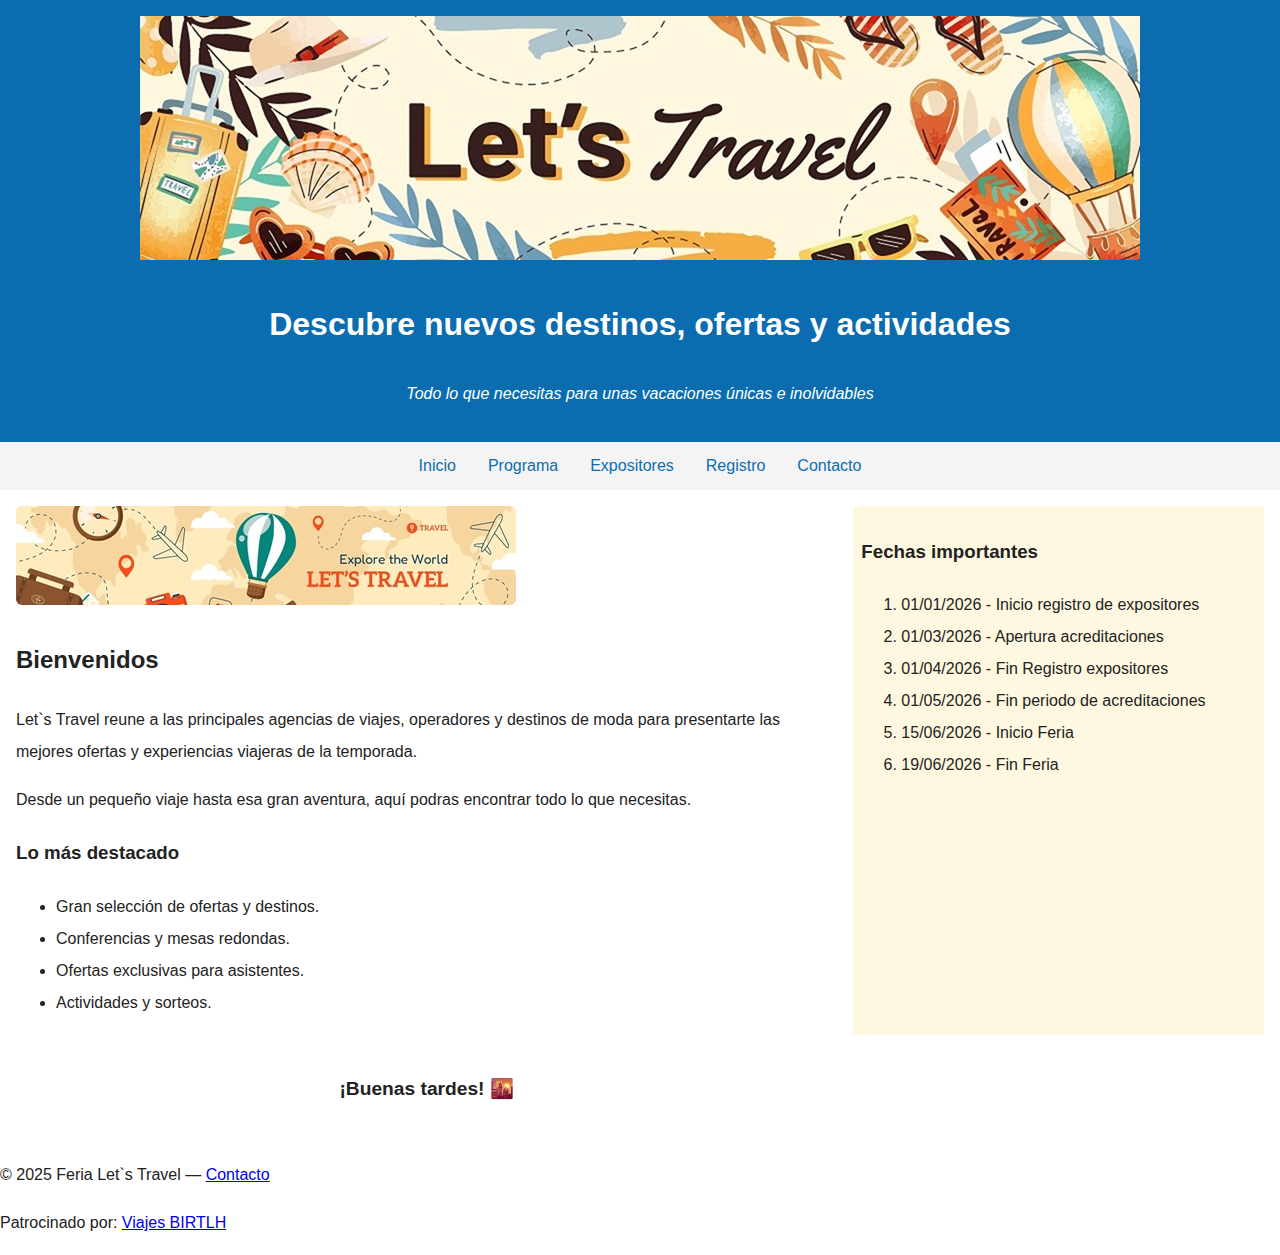
<file: index.html>
<!doctype html>
<html lang="es">
<head>
	<!-- 🔹 Uso de scripts -->
	<script src="funciones/funciones.js" defer></script>
  <!-- 🔹 Metadatos del documento -->
  <meta charset="utf-8"> <!-- Codificación de caracteres en UTF-8 -->
  <meta name="viewport" content="width=device-width,initial-scale=1"> <!-- Hace el sitio adaptable a móviles -->
  <title>Feria de Viajes - Inicio</title> <!-- Título que aparece en la pestaña del navegador -->
  
  <!-- 🔹 Enlace al archivo de estilos CSS externo -->
  <link rel="stylesheet" href="estilos/estilos.css">
</head>

<body>
  <!-- ================= CABECERA ================= -->
  <header class="cabecera">
    <!-- Logotipo principal de la feria -->
    <img src="imagenes/logo_feria.jpg" alt="Logo Feria" class="logo-small">
    
    <!-- Título principal del sitio -->
    <h1>Descubre nuevos destinos, ofertas y actividades</h1>
    
    <!-- Subtítulo o lema de la feria -->
    <p class="subtitulo">
      Todo lo que necesitas para unas vacaciones únicas e inolvidables
    </p>
  </header>


  <!-- ================= MENÚ DE NAVEGACIÓN ================= -->
  <nav class="menu">
    <!-- Lista de enlaces a las diferentes páginas del sitio -->
    <ul>
      <li><a href="index.html">Inicio</a></li>
      <li><a href="programa.html">Programa</a></li>
      <li><a href="expositores.html">Expositores</a></li>
      <li><a href="registro.html">Registro</a></li>
      <li><a href="contacto.html">Contacto</a></li>
    </ul>
  </nav>


  <!-- ================= CONTENIDO PRINCIPAL ================= -->
  <main class="contenido">
    
    <!-- ---- SECCIÓN PRINCIPAL (información general) ---- -->
    <section>
      <!-- Imagen de cabecera o banner principal -->
      <img src="imagenes/banner_feria.jpg" alt="Panorámica feria de viajes" class="banner">
      
      <!-- Subtítulo de bienvenida -->
      <h2>Bienvenidos</h2>
      
      <!-- Párrafos descriptivos sobre la feria -->
      <p>Let`s Travel reune a las principales agencias de viajes, operadores y destinos de moda para presentarte las mejores ofertas y experiencias viajeras de la temporada.</p>
      <p>Desde un pequeño viaje hasta esa gran aventura, aquí podras encontrar todo lo que necesitas.</p>
      
      <!-- Lista con los aspectos más destacados de la feria -->
      <h3>Lo más destacado</h3>
      <ul>
        <li>Gran selección de ofertas y destinos.</li>
        <li>Conferencias y mesas redondas.</li>
        <li>Ofertas exclusivas para asistentes.</li>
        <li>Actividades y sorteos.</li>
      </ul>
    </section>


    <!-- ---- BARRA LATERAL (información adicional) ---- -->
    <aside class="aside">
      <!-- Listado de fechas clave del evento -->
      <h3>Fechas importantes</h3>
      <ol>
        <li>01/01/2026 - Inicio registro de expositores</li>
        <li>01/03/2026 - Apertura acreditaciones</li>
        <li>01/04/2026 - Fin Registro expositores</li>
        <li>01/05/2026 - Fin periodo de acreditaciones</li>
        <li>15/06/2026 - Inicio Feria</li>
        <li>19/06/2026 - Fin Feria</li>
      </ol>
    </aside>
  </main>


  <!-- ================= PIE DE PÁGINA ================= -->
  <footer>
    <!-- Derechos de autor y enlace a la página de contacto -->
    <p>© 2025 Feria Let`s Travel — <a href="contacto.html">Contacto</a></p>
    
  <!-- Enlace externo al patrocinador -->
    <p>
      Patrocinado por:
      <a href="https://www.birt.eus/"id="enlace-birtlh" target="_blank" rel="noopener">
        Viajes BIRTLH 
      </a>
    </p>
	<p id="mensaje-hover" style="color: #0b6db0; font-weight: bold;"></p>
  </footer>
</body>
</html>
</file>
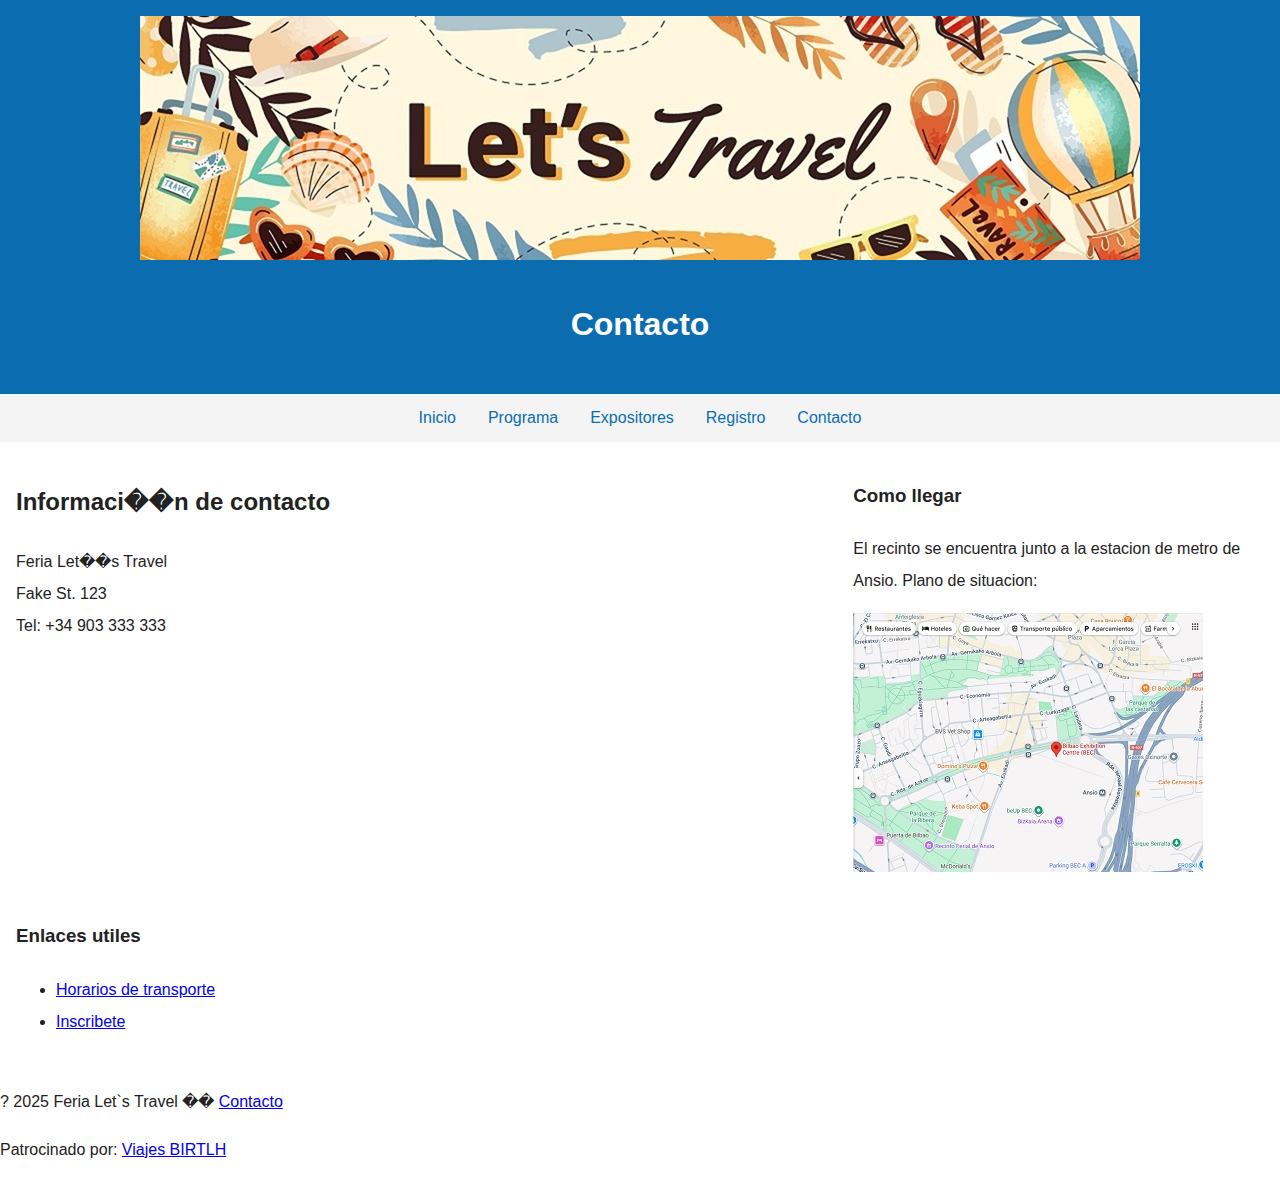
<file: contacto.html>
<!doctype html>
<html lang="es">
<head>
	<!--  Uso de scripts -->
	<script src="funciones/funciones.js" defer></script>
  <!--  Metadatos del documento -->
  <meta charset="utf-8"> <!-- Codificación UTF-8 para admitir caracteres especiales -->
  <meta name="viewport" content="width=device-width,initial-scale=1"> <!-- Ajuste del diseño a pantallas móviles -->
  <title>Contacto - Feria de Viajes</title> <!-- Título visible en la pestaña del navegador -->

  <!-- Enlace a la hoja de estilos com�n -->
  <link rel="stylesheet" href="estilos/estilos.css">
</head>

<body>
  <!-- ================= CABECERA ================= -->
  <header class="cabecera">
    <!-- Logotipo de la feria -->
    <img src="imagenes/logo_feria.jpg" alt="Logo Feria" class="logo-small">
    <!-- T��tulo principal de la p��gina -->
    <h1>Contacto</h1>
  </header>

  <!-- ================= MENU DE NAVEGACION ================= -->
  <nav class="menu">
    <!-- Lista de enlaces internos del sitio -->
    <ul>
      <li><a href="index.html">Inicio</a></li>
      <li><a href="programa.html">Programa</a></li>
      <li><a href="expositores.html">Expositores</a></li>
      <li><a href="registro.html">Registro</a></li>
      <li><a href="contacto.html">Contacto</a></li>
    </ul>
  </nav>

  <!-- ================= CONTENIDO PRINCIPAL ================= -->
  <main class="contenido">

    <!-- ---- SECCION 1: INFORMACION DE CONTACTO ---- -->
    <section>
      <h2>Informaci��n de contacto</h2>
      <!-- Datos b��sicos de la feria -->
      <p>
        Feria Let��s Travel<br>
        Fake St. 123<br>
        Tel: +34 903 333 333
      </p>
    </section>

    <!-- ---- SECCION 2: COMO LLEGAR ---- -->
    <section>
      <h3>Como llegar</h3>
      <p>El recinto se encuentra junto a la estacion de metro de Ansio. Plano de situacion:</p>
      <!-- Imagen del mapa o plano -->
      <img src="imagenes/mapa_ubicacion.jpg" alt="Mapa ubicación feria" class="mapa"  id="mapa-feria">


    </section>

    <!-- ---- SECCION 3: ENLACES UTILES ---- -->
    <section>
      <h3>Enlaces utiles</h3>
      <!-- Lista con enlaces externos e internos -->
      <ul>
        <li><a href="https://www.metrobilbao.eus/es" target="_blank" rel="noopener">Horarios de transporte</a></li>
        <li><a href="registro.html">Inscribete</a></li>
      </ul>
    </section>
  </main>

  <!-- ================= PIE DE PAGINA ================= -->
  <footer>
    <!-- Derechos de autor y enlace a la pagina de contacto -->
    <p>? 2025 Feria Let`s Travel �� <a href="contacto.html">Contacto</a></p>
    
    <!-- Enlace externo al patrocinador -->
    <p>
      Patrocinado por:
      <a href="https://www.birt.eus/"id="enlace-birtlh" target="_blank" rel="noopener">
        Viajes BIRTLH 
      </a>
    </p>
	<p id="mensaje-hover" style="color: #0b6db0; font-weight: bold;"></p>
  </footer>
</body>
</html>
</file>
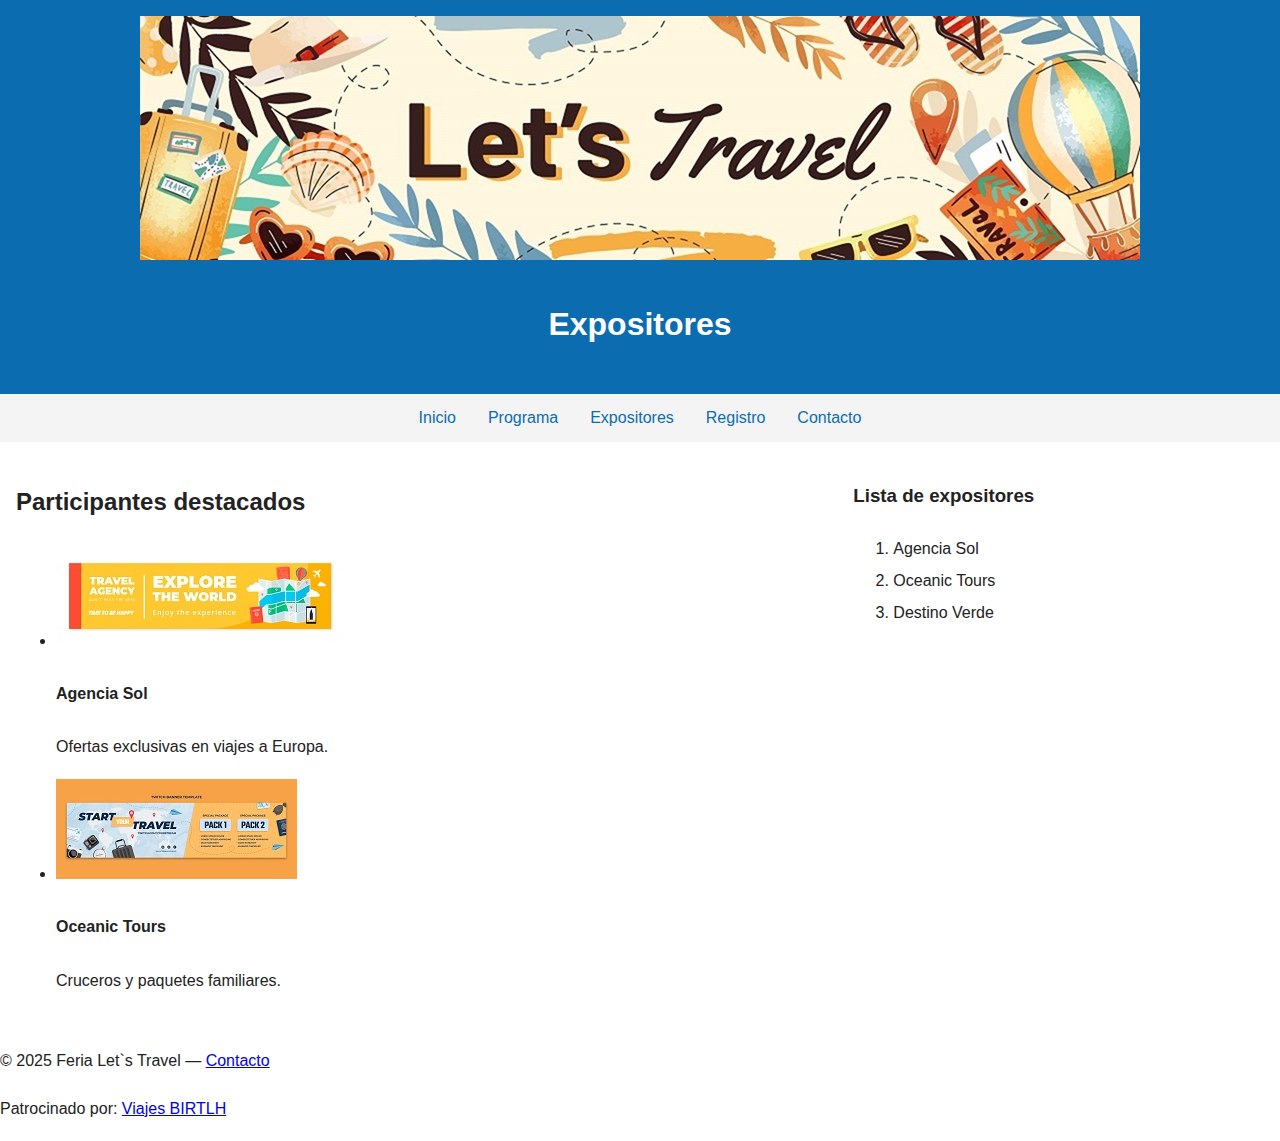
<file: expositores.html>
<!doctype html>
<html lang="es">
<head>
	<!-- 🔹 Uso de scripts -->
	<script src="funciones/funciones.js" defer></script>
  <!-- 🔹 Metadatos básicos del documento -->
  <meta charset="utf-8"> <!-- Codificación UTF-8 para caracteres especiales -->
  <meta name="viewport" content="width=device-width,initial-scale=1"> <!-- Adaptación a dispositivos móviles -->
  <title>Expositores - Feria de Viajes</title> <!-- Título que aparece en la pestaña del navegador -->

  <!-- 🔹 Enlace a la hoja de estilos externa -->
  <link rel="stylesheet" href="estilos/estilos.css">
</head>

<body>
  <!-- ================= CABECERA ================= -->
  <header class="cabecera">
    <!-- Logotipo de la feria -->
    <img src="imagenes/logo_feria.jpg" alt="Logo Feria" class="logo-small">
    <!-- Título principal de la página -->
    <h1>Expositores</h1>
  </header>

  <!-- ================= MENÚ DE NAVEGACIÓN ================= -->
  <nav class="menu">
    <!-- Lista con los enlaces del sitio -->
    <ul>
      <li><a href="index.html">Inicio</a></li>
      <li><a href="programa.html">Programa</a></li>
      <li><a href="expositores.html">Expositores</a></li>
      <li><a href="registro.html">Registro</a></li>
      <li><a href="contacto.html">Contacto</a></li>
    </ul>
  </nav>


  <!-- ================= CONTENIDO PRINCIPAL ================= -->
  <main class="contenido">

    <!-- ---- SECCIÓN DE EXPOSITORES DESTACADOS ---- -->
    <section>
      <h2>Participantes destacados</h2>

      <!-- Lista no ordenada con los expositores principales -->
      <!-- La clase 'grid-expositores' puede usarse en CSS para distribuirlos en columnas -->
      <ul class="grid-expositores">

        <!-- Primer expositor -->
        <li>
          <img src="imagenes/expositor_1.jpg" alt="Stands de Agencias" class="thumb">
          <h4>Agencia Sol</h4>
          <p>Ofertas exclusivas en viajes a Europa.</p>
        </li>

        <!-- Segundo expositor -->
        <li>
          <img src="imagenes/expositor_2.jpg" alt="Stand operador" class="thumb">
          <h4>Oceanic Tours</h4>
          <p>Cruceros y paquetes familiares.</p>
        </li>
      </ul>
    </section>

    <!-- ---- SECCIÓN CON LISTA ORDENADA ---- -->
    <section>
      <h3>Lista de expositores</h3>

      <!-- Lista ordenada de participantes -->
      <ol>
        <li>Agencia Sol</li>
        <li>Oceanic Tours</li>
        <li>Destino Verde</li>
      </ol>
    </section>
  </main>


  <!-- ================= PIE DE PÁGINA ================= -->
  <footer>
    <!-- Derechos de autor y enlace a la página de contacto -->
    <p>© 2025 Feria Let`s Travel — <a href="contacto.html">Contacto</a></p>
    
    <!-- Enlace externo al patrocinador -->
    <p>
      Patrocinado por:
      <a href="https://www.birt.eus/"id="enlace-birtlh" target="_blank" rel="noopener">
        Viajes BIRTLH 
      </a>
    </p>
	<p id="mensaje-hover" style="color: #0b6db0; font-weight: bold;"></p>
  </footer>
</body>
</html>
</file>
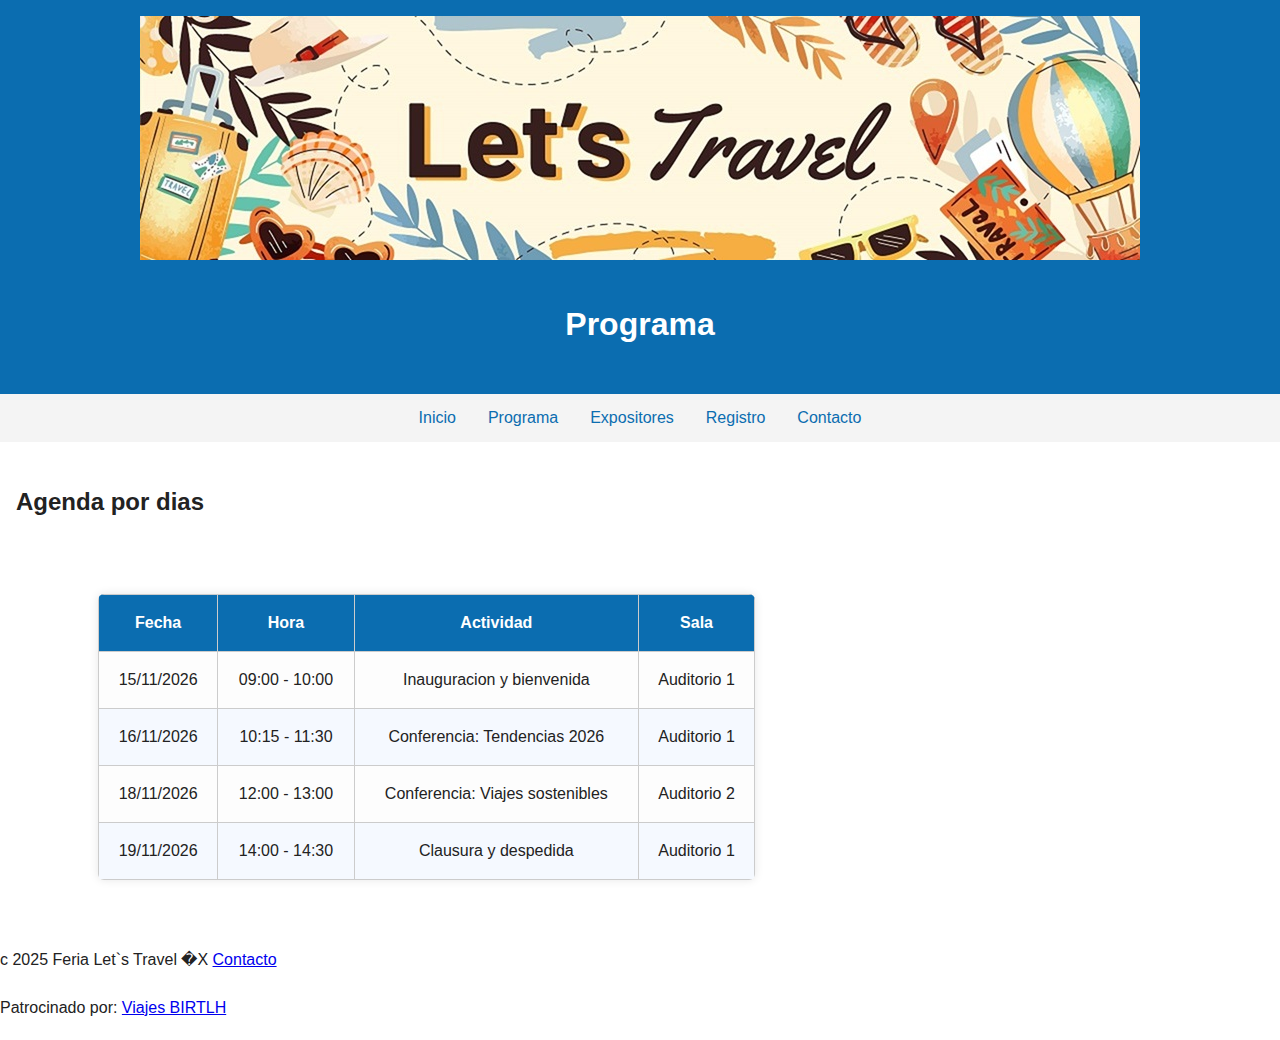
<file: programa.html>
<!doctype html>
<html lang="es">
<head>
	<!-- Uso de scripts -->
	<script src="funciones/funciones.js" defer></script>
  <!-- Metadatos del documento -->
  <meta charset="utf-8"> <!-- Codificacion en UTF-8 para admitir caracteres en espanol -->
  <meta name="viewport" content="width=device-width,initial-scale=1"> <!-- Adaptacion del diseno a pantallas moviles -->
  <title>Programa - Feria de Viajes</title> <!-- Titulo que aparece en la pestana del navegador -->

  <!-- Enlace a la hoja de estilos externa -->
  <link rel="stylesheet" href="estilos/estilos.css">
</head>

<body>
  <!-- ================= CABECERA ================= -->
  <header class="cabecera">
    <!-- Logotipo de la feria -->
    <img src="imagenes/logo_feria.jpg" alt="Logotipo Feria de Viajes" class="logo-small">
    <!-- Titulo principal de esta pagina -->
    <h1>Programa</h1>
  </header>


  <!-- ================= MENU DE NAVEGACION ================= -->
  <nav class="menu">
    <!-- Lista con los enlaces de navegacion del sitio -->
    <ul>
      <li><a href="index.html">Inicio</a></li>
      <li><a href="programa.html">Programa</a></li>
      <li><a href="expositores.html">Expositores</a></li>
      <li><a href="registro.html">Registro</a></li>
      <li><a href="contacto.html">Contacto</a></li>
    </ul>
  </nav>


  <!-- ================= CONTENIDO PRINCIPAL ================= -->
  <main class="contenido">
    <!-- Subtitulo de la seccion principal -->
    <h2>Agenda por dias</h2>
    </br> <!-- Salto de linea para espaciado (puede reemplazarse por margen en CSS) -->

    <!-- ---- TABLA DEL PROGRAMA ---- -->
    <!-- Muestra la planificacion de actividades con sus horarios -->
    <table class="tabla_programa">
      <thead>
        <!-- Cabecera de la tabla con los titulos de cada columna -->
        <tr>
          <th>Fecha</th>
          <th>Hora</th>
          <th>Actividad</th>
          <th>Sala</th>
        </tr>
      </thead>

      <tbody>
        <!-- Filas con las actividades programadas -->
        <tr>
          <td>15/11/2026</td>
          <td>09:00 - 10:00</td>
          <td>Inauguracion y bienvenida</td>
          <td>Auditorio 1</td>
        </tr>

        <tr>
          <td>16/11/2026</td>
          <td>10:15 - 11:30</td>
          <td>Conferencia: Tendencias 2026</td>
          <td>Auditorio 1</td>
        </tr>

        <tr>
          <td>18/11/2026</td>
          <td>12:00 - 13:00</td>
          <td>Conferencia: Viajes sostenibles</td>
          <td>Auditorio 2</td>
        </tr>

        <tr>
          <td>19/11/2026</td>
          <td>14:00 - 14:30</td>
          <td>Clausura y despedida</td>
          <td>Auditorio 1</td>
        </tr>
      </tbody>
    </table>
    </br> <!-- Otro salto de linea final (opcional, se puede controlar con CSS) -->
  </main>


  <!-- ================= PIE DE PAGINA ================= -->
  <footer>
    <!-- Derechos de autor y enlace a la pagina de contacto -->
    <p>c 2025 Feria Let`s Travel �X <a href="contacto.html">Contacto</a></p>
    
    <!-- Enlace externo al patrocinador -->
    <p>
      Patrocinado por:
      <a href="https://www.birt.eus/"id="enlace-birtlh" target="_blank" rel="noopener">
        Viajes BIRTLH 
      </a>
    </p>
	<p id="mensaje-hover" style="color: #0b6db0; font-weight: bold;"></p>
  </footer>
</body>
</html>
</file>
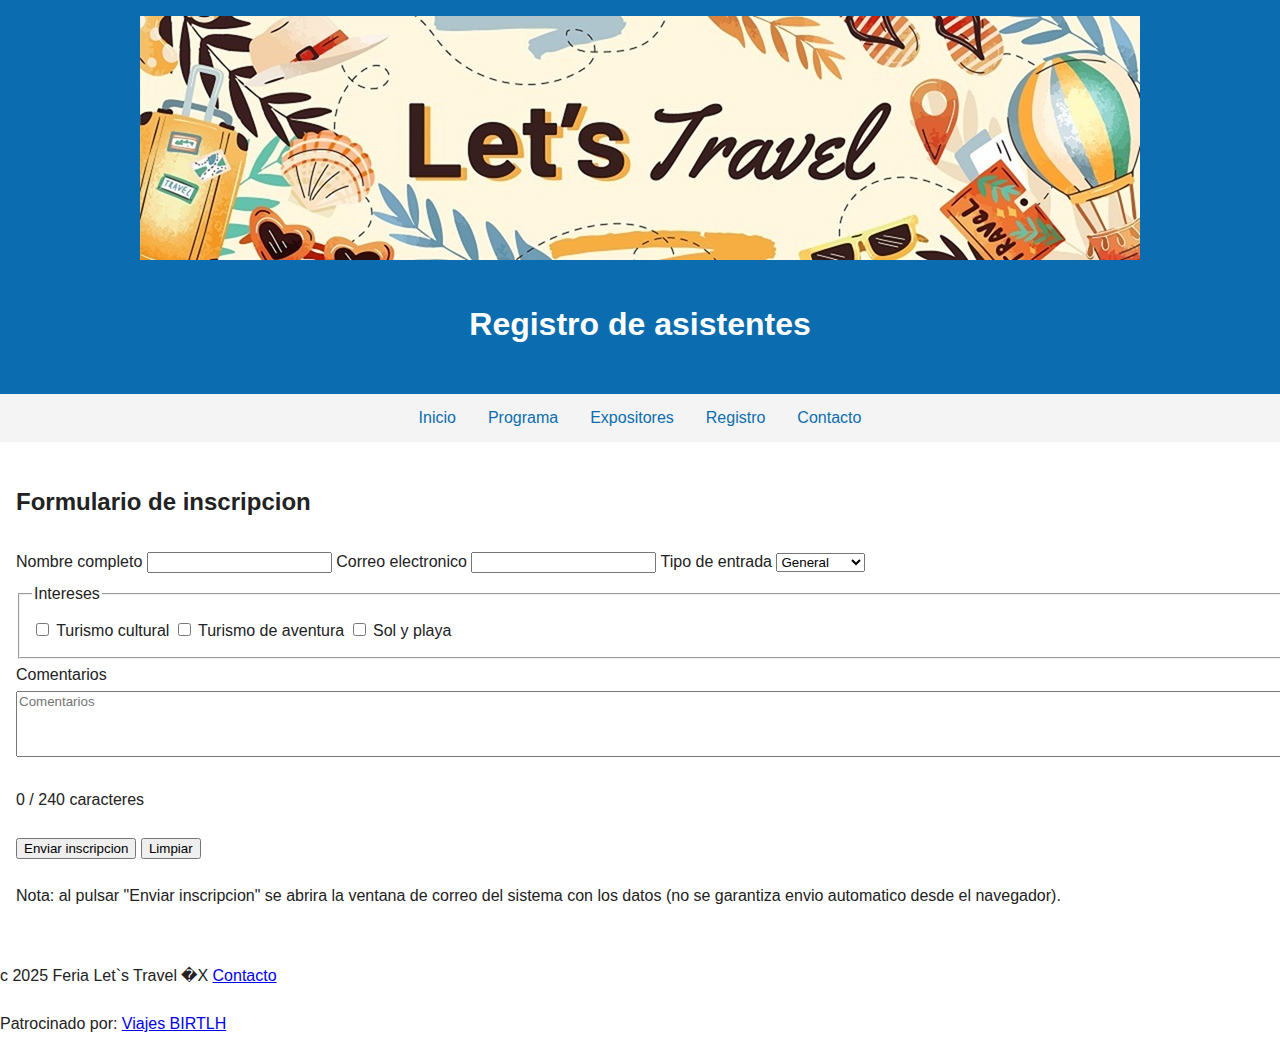
<file: registro.html>
<!doctype html>
<html lang="es">
<head>
	<!-- Uso de scripts -->
	<script src="funciones/funciones.js" defer></script>
  <!--  Metadatos del documento -->
  <meta charset="utf-8"> <!-- Codificacion de caracteres -->
  <meta name="viewport" content="width=device-width,initial-scale=1"> <!-- Adaptacion a pantallas moviles -->
  <title>Registro - Feria de Viajes</title> <!-- Titulo que se muestra en la pestana del navegador -->

  <!-- Enlace a la hoja de estilos CSS comun a todo el sitio -->
  <link rel="stylesheet" href="estilos/estilos.css">
</head>

<body>
  <!-- ================= CABECERA ================= -->
  <header class="cabecera">
    <!-- Logotipo principal -->
    <img src="imagenes/logo_feria.jpg" alt="Logotipo Feria de Viajes" class="logo-small">
    <!-- Titulo de la pagina -->
    <h1>Registro de asistentes</h1>
  </header>

  <!-- ================= MENU DE NAVEGACION ================= -->
  <nav class="menu">
    <!-- Lista con enlaces a todas las secciones del sitio -->
    <ul>
      <li><a href="index.html">Inicio</a></li>
      <li><a href="programa.html">Programa</a></li>
      <li><a href="expositores.html">Expositores</a></li>
      <li><a href="registro.html">Registro</a></li>
      <li><a href="contacto.html">Contacto</a></li>
    </ul>
  </nav>


  <!-- ================= CONTENIDO PRINCIPAL ================= -->
  <main class="contenido">
    <!-- Seccion del formulario -->
    <section>
      <h2>Formulario de inscripcion</h2>

      <!-- FORMULARIO -->
      <!-- El atributo action usa "mailto:" para abrir el cliente de correo del usuario -->
      <form action="mailto:tuemail@dominio.com" method="post" enctype="text/plain" class="form-registro">

        <!-- Campo de texto: nombre completo -->
        <label for="nombre">Nombre completo</label>
        <input type="text" id="nombre" name="Nombre" required>

        <!-- Campo de texto: correo electronico -->
        <label for="email">Correo electronico</label>
        <input type="email" id="email" name="Correo" required>

        <!-- Lista desplegable: tipo de entrada -->
        <label for="tipo">Tipo de entrada</label>
        <select id="tipo" name="Tipo de entrada">
          <option>General</option>
          <option>Estudiante</option>
          <option>Profesional</option>
        </select>

        <!-- Conjunto de opciones multiples -->
        <fieldset>
          <legend>Intereses</legend>
          <!-- Cada checkbox representa una categoria -->
          <label><input type="checkbox" name="interes" value="cultura"> Turismo cultural</label>
          <label><input type="checkbox" name="interes" value="aventura"> Turismo de aventura</label>
          <label><input type="checkbox" name="interes" value="playa"> Sol y playa</label>
        </fieldset>

        <!-- Campo de texto de varias lineas para comentarios -->
        <label for="comentarios">Comentarios</label>
        <textarea id="comentarios" name="Comentarios" rows="4" cols="240" maxlength="500" placeholder="Comentarios"></textarea>
		
		<p id="contador">0 / 240 caracteres</p>

        <!-- Botones de envio y reseteo -->
        <div class="botones">
          <button type="submit">Enviar inscripcion</button>
          <button type="reset">Limpiar</button>
        </div>
      </form>

      <!-- Nota informativa sobre el envio del formulario -->
      <p>
        Nota: al pulsar "Enviar inscripcion" se abrira la ventana de correo del sistema con los datos
        (no se garantiza envio automatico desde el navegador).
      </p>
    </section>
  </main>

   <!-- ================= PIE DE PAGINA ================= -->
  <footer>
    <!-- Derechos de autor y enlace a la pagina de contacto -->
    <p>c 2025 Feria Let`s Travel �X <a href="contacto.html">Contacto</a></p>
    
    <!-- Enlace externo al patrocinador -->
    <p>
      Patrocinado por:
      <a href="https://www.birt.eus/"id="enlace-birtlh" target="_blank" rel="noopener">
        Viajes BIRTLH 
      </a>
    </p>
	<p id="mensaje-hover" style="color: #0b6db0; font-weight: bold;"></p>
  </footer>
</body>
</html>
</file>
<file: estilos/estilos.css>
/* =========================================================
   estilos/estilos.css
   Archivo principal de estilos del sitio "Feria de Viajes"
   ========================================================= */

/* === REGLAS GENERALES === */
* {
  box-sizing: border-box;              /* Incluye padding y borde en el tamaño total de los elementos */
  font-family: Arial, Helvetica, sans-serif; /* Fuente base para todo el sitio */
}

body {
  margin: 0;                           /* Elimina el margen por defecto del navegador */
  color: #222;                         /* Color de texto principal */
  line-height: 2;                      /* Espaciado entre líneas más legible */
}

/* === CABECERA === */
.cabecera {
  background: #0b6db0;                 /* Fondo azul */
  color: white;                        /* Texto en blanco */
  padding: 1rem;                       /* Espaciado interno */
  text-align: center;                  /* Centra el contenido */
}

/* Imagen principal de logotipo */
.logo {
  max-width: auto;                     /* Se ajusta automáticamente */
  height: auto;                        /* Mantiene la proporción */
  display: block;                      /* Muestra el logotipo como bloque */
  margin: 0 auto 0.5rem;               /* Centrado horizontal con margen inferior */
}

/* Logotipo en versión pequeña (usado en páginas interiores) */
.logo-small {
  max-width:auto;                    /* Se ajusta automáticamente */
  height: auto;                        /* Mantiene la proporción */
  vertical-align: left;                /* Alinea respecto al texto */
}

/* Subtítulo bajo el título principal */
.subtitulo {
  margin-top: 0.25rem;                 /* Margen superior pequeño */
  font-style: italic;                  /* Estilo cursivo */
}

/* === MENÚ DE NAVEGACIÓN === */
.menu {
  background: #f4f4f4;                 /* Fondo gris claro */
  padding: 0.5rem;                     /* Espaciado interior */
}

/* Lista del menú */
.menu ul {
  list-style: none;                    /* Quita los puntos de la lista */
  margin: 0;
  padding: 0;
  display: flex;                       /* Muestra los enlaces en fila */
  gap: 1rem;                           /* Espaciado entre los elementos */
  flex-wrap: wrap;                     /* Permite salto de línea en pantallas pequeñas */
  justify-content: center;             /* Centra el menú */
}

/* Enlaces del menú */
.menu a {
  text-decoration: none;               /* Quita el subrayado */
  color: #0b6db0;                      /* Color azul consistente con la cabecera */
  padding: 0.25rem 0.5rem;             /* Espaciado interior */
}

/* === CONTENIDO PRINCIPAL === */
.contenido {
  display: grid;                       /* Usa una cuadrícula */
  grid-template-columns: 2fr 1fr;      /* Dos columnas: principal y lateral */
  gap: 1rem;                           /* Espaciado entre columnas */
  padding: 1rem;                       /* Espaciado interior general */
}

/* Imagen del banner de inicio */
.banner {
  width: auto;                         /* Se ajusta automáticamente */
  height: auto;                        /* Mantiene la proporción original */
  border-radius: 6px;                  /* Esquinas redondeadas */
}

/* Bloque lateral (aside) */
.aside {
  background: #fff8e1;                 /* Fondo amarillo claro */
  padding: 0.5rem;                     /* Espaciado interno */
}

/* === TABLA DEL PROGRAMA === */
.tabla_programa {
  width: 80%;                          /* La tabla no ocupa todo el ancho */
  margin: 2rem auto;                   /* Centra horizontalmente con margen vertical */
  border-collapse: collapse;           /* Unifica los bordes */
  text-align: center;                  /* Centra el texto en las celdas */
  background-color: #fdfdfd;           /* Fondo blanco suave */
  box-shadow: 0 0 10px rgba(0,0,0,0.1);/* Sombra ligera */
  border-radius: 6px;                  /* Bordes redondeados */
  overflow: hidden;                    /* Mantiene la forma del borde */
}

/* Celdas (th y td) */
.tabla_programa th,
.tabla_programa td {
  padding: 0.75rem;                    /* Espaciado interior */
  border: 1px solid #ccc;              /* Bordes grises */
  vertical-align: middle;              /* Centra verticalmente el contenido */
}

/* Cabecera de la tabla */
.tabla_programa th {
  background-color: #0b6db0;           /* Fondo azul */
  color: white;                        /* Texto blanco */
  font-weight: bold;                   /* Negrita para destacar títulos */
}

/* Filas pares con fondo alterno para mejorar legibilidad */
.tabla_programa tr:nth-child(even) {
  background-color: #f5f9ff;           /* Azul muy claro */
}
</file>
